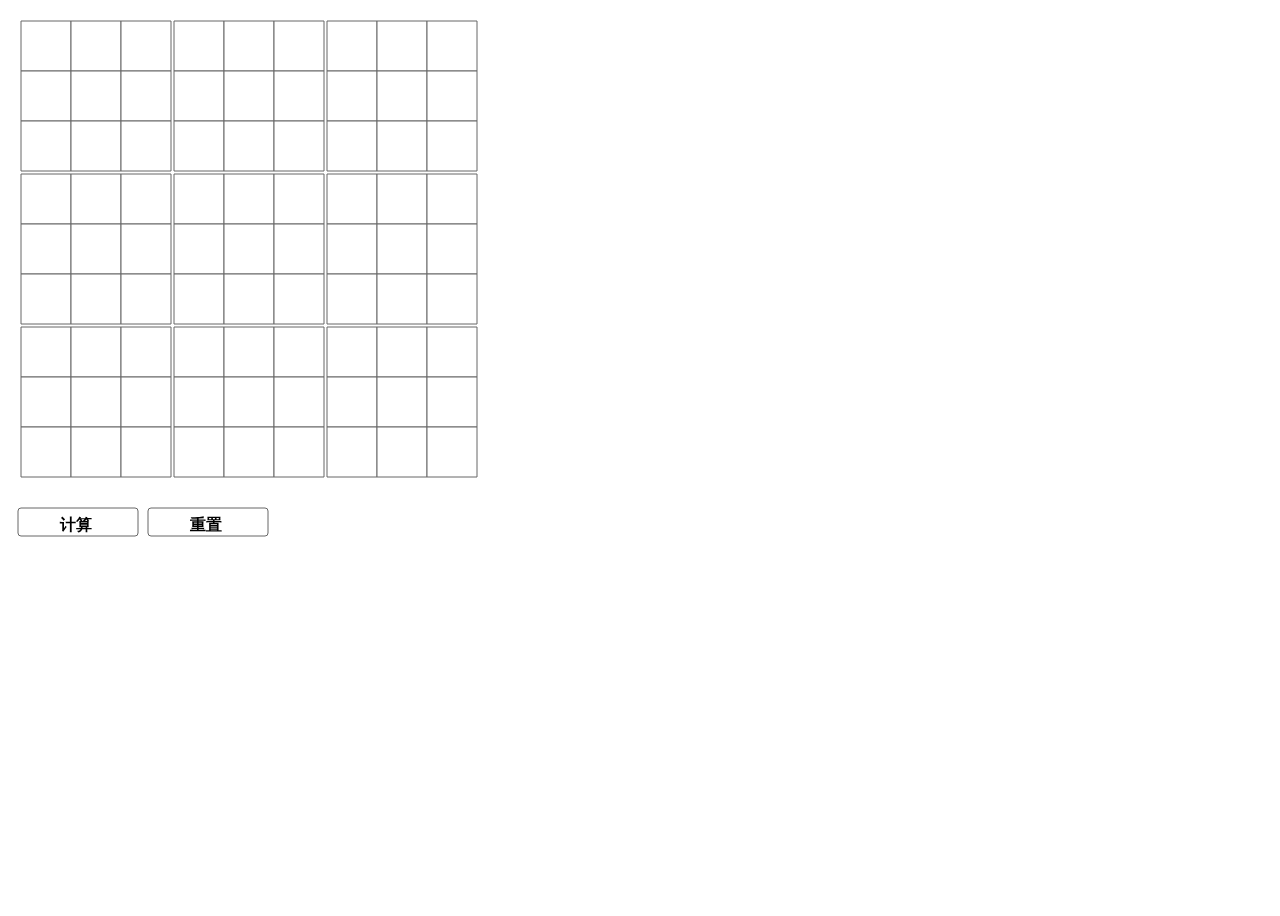
<file: index.html>
<!DOCTYPE html>
<html lang="en">
<head>
    <meta charset="UTF-8">
    <meta name="viewport" content="width=device-width, initial-scale=1.0">
    <title>Sudoku</title>
    <!-- css -->
    <link rel="stylesheet" href="css/sudoku.css">
    <!-- js -->
    <script src="js/zrender.js"></script>
</head>
<body>
    <div class="sudoku" id="sudoku"></div>
</body>
<script src="js/sudoku.js"></script>
</html>
</file>
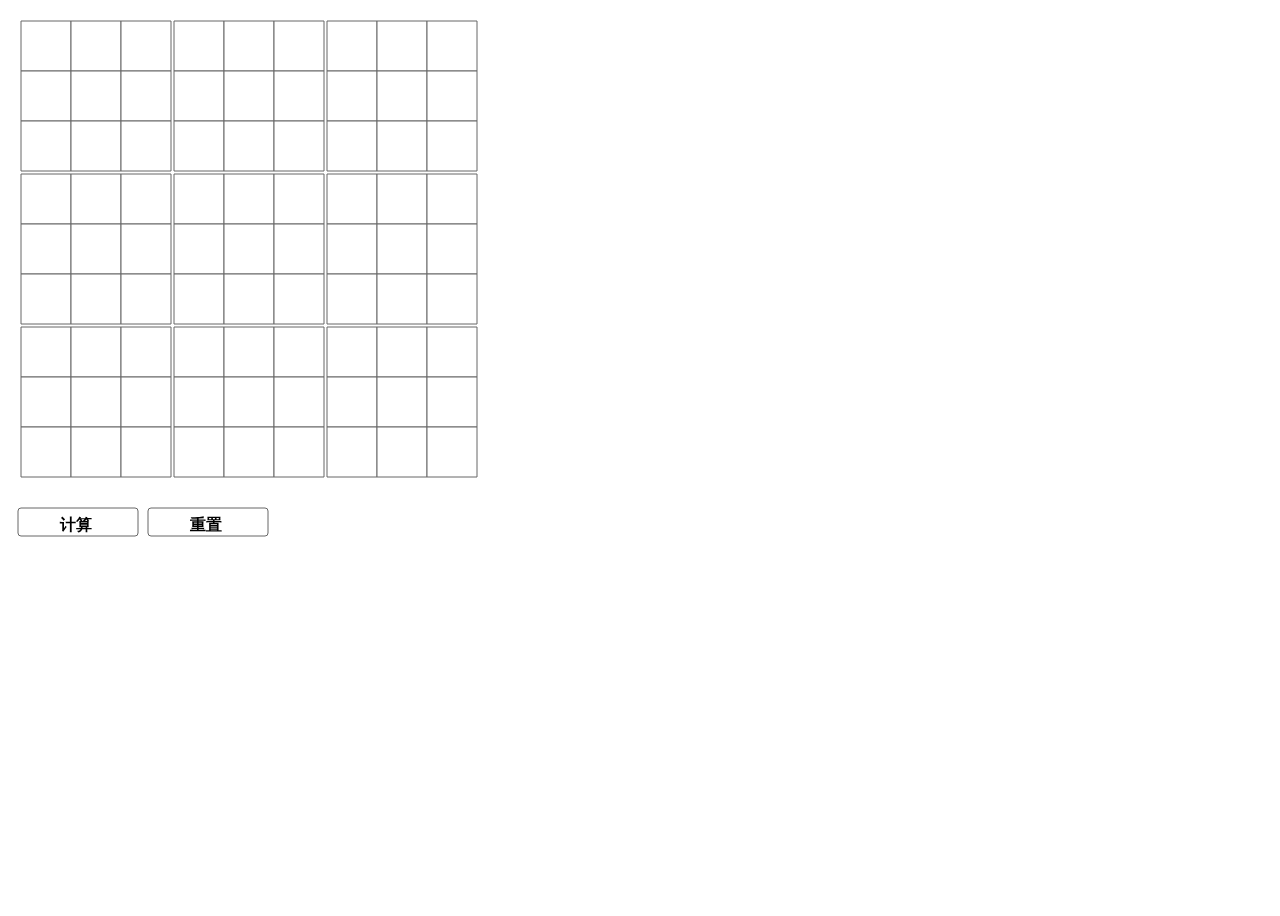
<file: sudoku.html>
<!DOCTYPE html>
<html lang="en">
<head>
    <meta charset="UTF-8">
    <meta name="viewport" content="width=device-width, initial-scale=1.0">
    <title>Sudoku</title>
    <!-- css -->
    <link rel="stylesheet" href="css/sudoku.css">
    <!-- js -->
    <script src="js/zrender.js"></script>
</head>
<body>
    <div class="sudoku" id="sudoku"></div>
</body>
<script src="js/sudoku.js"></script>
</html>
</file>
<file: css/sudoku.css>
.body {
    padding: 24px;
}
.sudoku {
    width: 900px;
    height: 900px;
}
.grid-body {
    width: 500px;
    font-size: 24px;
    font-weight: bold;
}
.grid-row {
    display: inline-flex;
    margin-top: -1px;
}
.grid-cell{
    width: 50px;
    height: 50px;
    text-align: center;
    line-height: 50px;
    border: 1px solid #999;
    margin-left: -1px;
}
</file>
